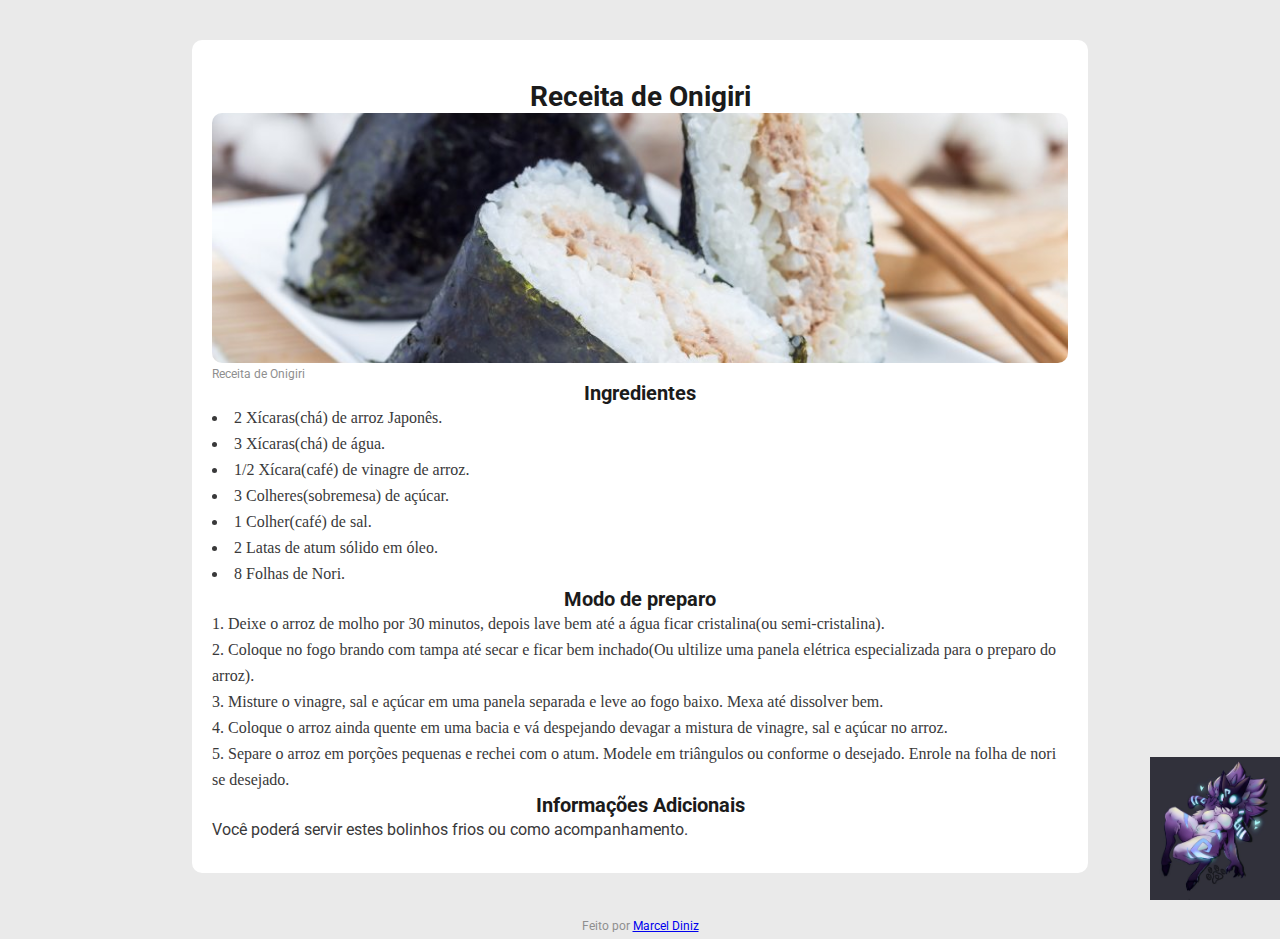
<file: index.html>
<!DOCTYPE html>
<html lang="en">
	<head>
		<meta charset="UTF-8" />
		<meta http-equiv="X-UA-Compatible" content="IE=edge" />
		<meta name="viewport" content="width=device-width, initial-scale=1.0" />
		<title>Desafio da Rocketseat</title>

		<link rel="preconnect" href="https://fonts.googleapis.com" />
		<link rel="preconnect" href="https://fonts.gstatic.com" crossorigin />
		<link
			href="https://fonts.googleapis.com/css2?family=Roboto:wght@400;700&display=swap"
			rel="stylesheet"
		/>

		<link href="./styles.css" rel="stylesheet" />
	</head>

	<body>
		<main>
			<header>
				<h1>Receita de Onigiri</h1>

				<figure>
					<img src="./images/onigiri.png" alt="Prato com Onigiri tradicional" />
					<figcaption>Receita de Onigiri</figcaption>
				</figure>
			</header>

			<section>
				<h2>Ingredientes</h2>
				<ul>
					<li>2 Xícaras(chá) de arroz Japonês.</li>
					<li>3 Xícaras(chá) de água.</li>
					<li>1/2 Xícara(café) de vinagre de arroz.</li>
					<li>3 Colheres(sobremesa) de açúcar.</li>
					<li>1 Colher(café) de sal.</li>
					<li>2 Latas de atum sólido em óleo.</li>
					<li>8 Folhas de Nori.</li>
				</ul>
			</section>

			<section>
				<h2>Modo de preparo</h2>
				<ol>
					<li>
						Deixe o arroz de molho por 30 minutos, depois lave bem até a água ficar cristalina(ou
						semi-cristalina).
					</li>
					<li>
						Coloque no fogo brando com tampa até secar e ficar bem inchado(Ou ultilize uma panela
						elétrica especializada para o preparo do arroz).
					</li>
					<li>
						Misture o vinagre, sal e açúcar em uma panela separada e leve ao fogo baixo. Mexa até
						dissolver bem.
					</li>
					<li>
						Coloque o arroz ainda quente em uma bacia e vá despejando devagar a mistura de vinagre,
						sal e açúcar no arroz.
					</li>
					<li>
						Separe o arroz em porções pequenas e rechei com o atum. Modele em triângulos ou conforme
						o desejado. Enrole na folha de nori se desejado.
					</li>
				</ol>
			</section>

			<section>
				<h2>Informações Adicionais</h2>
				<p>Você poderá servir estes bolinhos frios ou como acompanhamento.</p>
			</section>
		</main>

		<footer>
			<p>
				Feito por
				<a href="https://github.com/pixelrgb255" alt="Link GitHub de Marcel Diniz">Marcel Diniz</a>
			</p>
		</footer>
	</body>
</html>
</file>
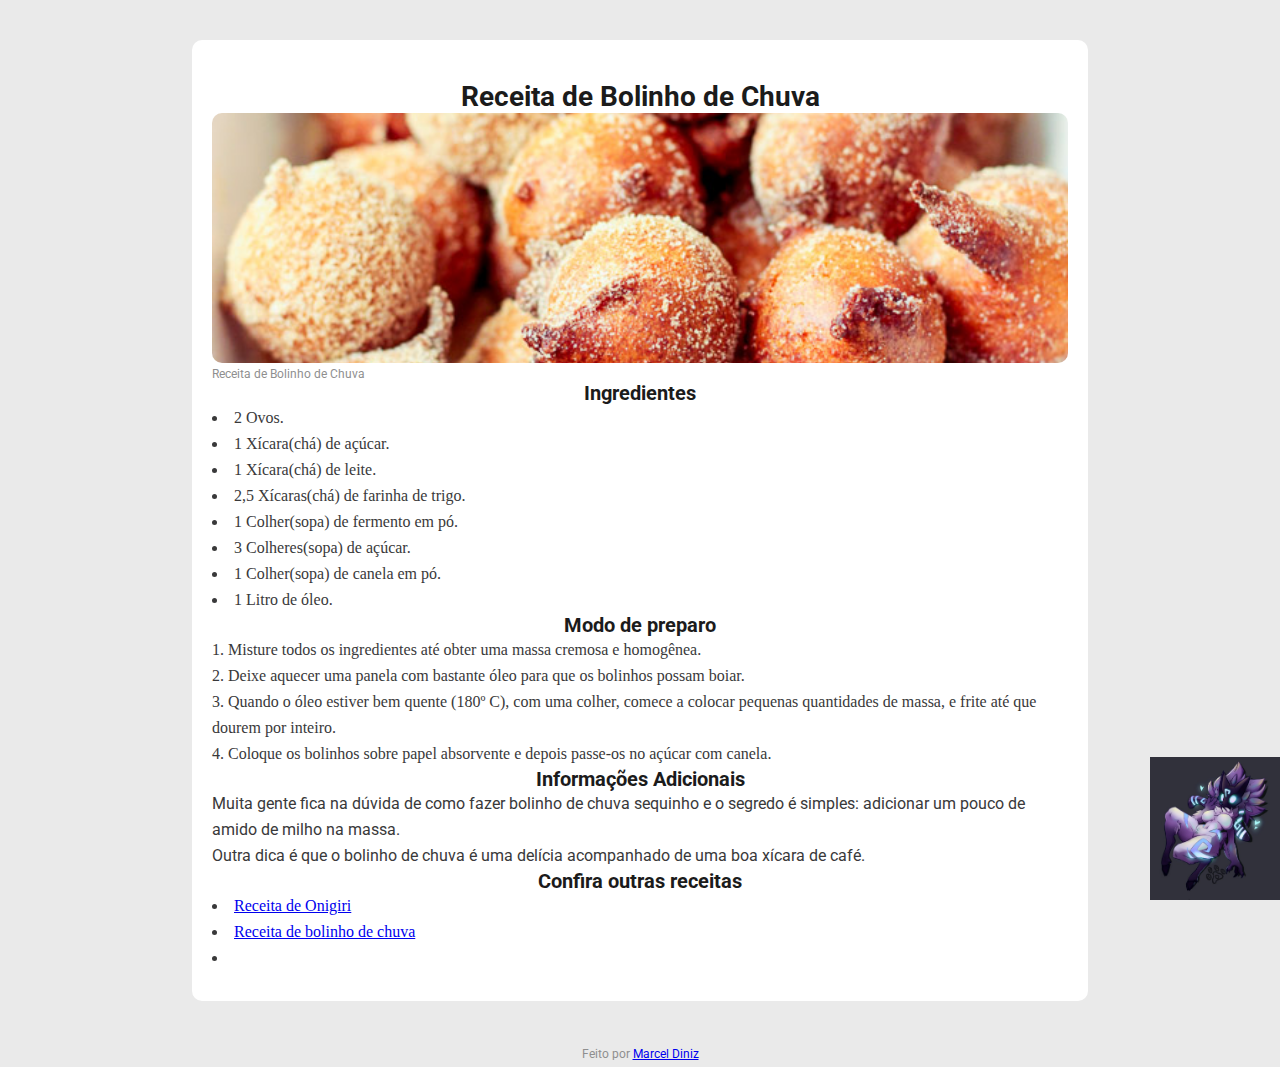
<file: pag2.html>
<!DOCTYPE html>
<html lang="en">
	<head>
		<meta charset="UTF-8" />
		<meta http-equiv="X-UA-Compatible" content="IE=edge" />
		<meta name="viewport" content="width=device-width, initial-scale=1.0" />
		<title>Página de receitas</title>

		<link rel="preconnect" href="https://fonts.googleapis.com" />
		<link rel="preconnect" href="https://fonts.gstatic.com" crossorigin />
		<link
			href="https://fonts.googleapis.com/css2?family=Roboto:wght@400;700&display=swap"
			rel="stylesheet"
		/>

		<link href="./styles.css" rel="stylesheet" />
	</head>

	<body>
		<main>
			<header>
				<h1>Receita de Bolinho de Chuva</h1>

				<figure>
					<img src="./images/bolinho_de_chuva.png" alt="Vasilha com bolinho de chuva" />
					<figcaption>Receita de Bolinho de Chuva</figcaption>
				</figure>
			</header>

			<section>
				<h2>Ingredientes</h2>
				<ul>
					<li>2 Ovos.</li>
					<li>1 Xícara(chá) de açúcar.</li>
					<li>1 Xícara(chá) de leite.</li>
					<li>2,5 Xícaras(chá) de farinha de trigo.</li>
					<li>1 Colher(sopa) de fermento em pó.</li>
					<li>3 Colheres(sopa) de açúcar.</li>
					<li>1 Colher(sopa) de canela em pó.</li>
					<li>1 Litro de óleo.</li>
				</ul>
			</section>

			<section>
				<h2>Modo de preparo</h2>
				<ol>
					<li>Misture todos os ingredientes até obter uma massa cremosa e homogênea.</li>
					<li>Deixe aquecer uma panela com bastante óleo para que os bolinhos possam boiar.</li>
					<li>
						Quando o óleo estiver bem quente (180º C), com uma colher, comece a colocar pequenas
						quantidades de massa, e frite até que dourem por inteiro.
					</li>
					<li>
						Coloque os bolinhos sobre papel absorvente e depois passe-os no açúcar com canela.
					</li>
				</ol>
			</section>

			<section>
				<h2>Informações Adicionais</h2>
				<p>
					Muita gente fica na dúvida de como fazer bolinho de chuva sequinho e o segredo é simples:
					adicionar um pouco de amido de milho na massa. <br />
					Outra dica é que o bolinho de chuva é uma delícia acompanhado de uma boa xícara de café.
				</p>
			</section>

			<section>
				<h2>Confira outras receitas</h2>
				<ul>
					<li><a href="index.html" alt="Link receita de Onigiri">Receita de Onigiri</a></li>
					<li>
						<a href="pag2.html" alt="Link receita de Bolinho de chuva"
							>Receita de bolinho de chuva</a
						>
					</li>
					<li></li>
				</ul>
			</section>
		</main>

		<footer>
			<p>
				Feito por
				<a href="https://github.com/pixelrgb255" alt="Link GitHub de Marcel Diniz">Marcel Diniz</a>
			</p>
		</footer>
	</body>
</html>
</file>
<file: styles.css>
* {
	margin: 0;
	padding: 0;
	box-sizing: border-box;
}

body {
	background-color: #eaeaea;
	background-image: url('./images/kindred.png');
	background-repeat: no-repeat;
	background-position: right bottom;
	background-size: 130px;
	background-origin: border-box;
	background-clip: content-box;
	background-attachment: fixed;
}
main {
	background-color: #fff;
	width: 70%;
	margin: 2.5rem auto;
	border-radius: 0.625rem;
	padding: 2.5rem 1.25rem 1.875rem 1.25rem;
}

h1,
h2,
figcaption,
p {
	font-family: 'Roboto', sans-serif;
}

h1,
h2 {
	color: #1b1b1b;
	text-align: center;
}

h1 {
	/* font-size: 28px; */
	font-size: 1.75rem;
}

h2 {
	/* font-size: 20px; */
	font-size: 1.25rem;
}

figcaption {
	color: #8f8f8f;
}

footer p {
	color: #8f8f8f;
	text-align: center;
}

figcaption,
footer p {
	/* font-size: 12px; */
	font-size: 0.75rem;
}

li,
p {
	color: #39393a;
	/* font-size: 16px; */
	font-size: 1rem;
	line-height: 1.625rem;
}

ul,
ol {
	list-style-position: inside;
}

img {
	width: 100%;
	height: 250px;
	object-fit: cover;
	object-position: 50% 50%;
	border-radius: 0.625rem;
}
</file>
